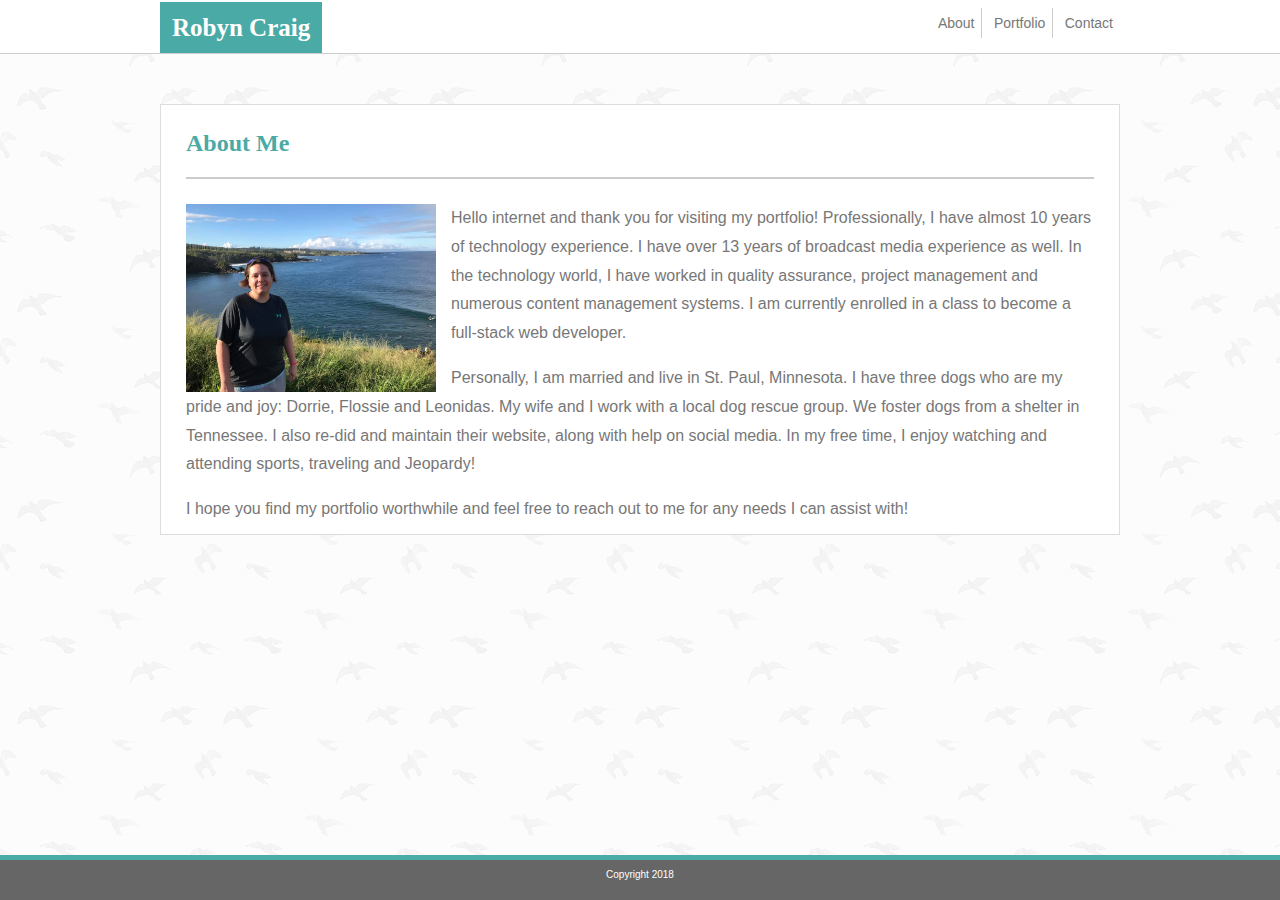
<file: index.html>
<!DOCTYPE html>
<html>
<head>
  <title>Main - Robyn Craig Portfolio</title>
  <link rel="stylesheet" type="text/css" href="assets/css/reset.css">
  <link rel="stylesheet" type="text/css" href="assets/css/style.css">
  <meta charset="UTF-8">
</head>
<body>
  <nav>
    <div class="navInner">
    <a href="index.html" class="name">Robyn Craig</a>
      <div class="nav-right">
      <a href="index.html">About</a>
      <a href="portfolio.html">Portfolio</a>
      <a href="contact.html">Contact</a>
      </div>
    </div>
  </nav>
  <div class="main">
  <div class="container">
    <h1>About Me</h1>
    <div class="aboutMe">
      <img src="assets/images/Me_Hawaii.jpg" alt="Robyn Craig in Hawaii" width="250" height="188" class="aboutMeImg">
      <p class="aboutMeText">Hello internet and thank you for visiting my portfolio! Professionally, I have almost 10 years of technology experience. I have over 13 years of broadcast media experience as well. In the technology world, I have worked in quality assurance, project management and numerous content management systems. I am currently enrolled in a class to become a full-stack web developer.</p>
      <br>
      <p class="aboutMeText">Personally, I am married and live in St. Paul, Minnesota. I have three dogs who are my pride and joy: Dorrie, Flossie and Leonidas. My wife and I work with a local dog rescue group. We foster dogs from a shelter in Tennessee. I also re-did and maintain their website, along with help on social media. In my free time, I enjoy watching and attending sports, traveling and Jeopardy!</p>
      <br>
      <p class="aboutMeText">I hope you find my portfolio worthwhile and feel free to reach out to me for any needs I can assist with!</p>
    </div>
  </div>
  </div>
  <footer>
    <p>Copyright 2018</p>
  </footer>
</body>
</html>
</file>
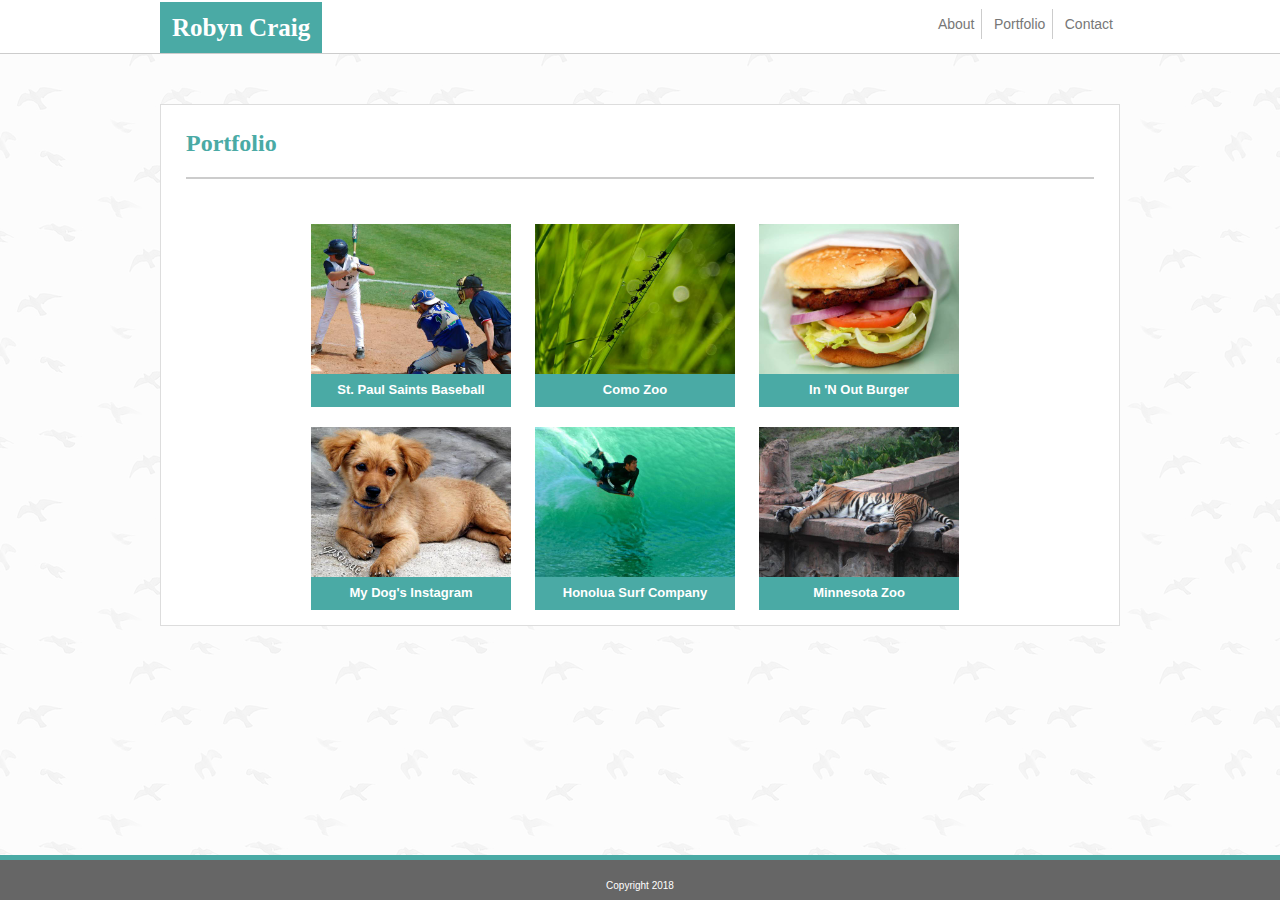
<file: portfolio.html>
<!DOCTYPE html>
<html>
<head>
  <title>Portfolio - Robyn Craig Portfolio</title>
  <link rel="stylesheet" type="text/css" href="assets/css/style.css">
  <meta charset="UTF-8">
</head>
<body>
  <nav>
    <div class="navInner">
    <a href="index.html" class="name">Robyn Craig</a>
      <div class="nav-right">
      <a href="index.html">About</a>
      <a href="portfolio.html">Portfolio</a>
      <a href="contact.html">Contact</a>
      </div>
    </div>
  </nav>
  <div class="main">
    <div class="container">
    <h1>Portfolio</h1>
      <div class="portfolio">
        <a href="http://saintsbaseball.com/" target="_blank"><img src="assets/images/baseball.jpg" alt="Baseball" width="200" height="150"></a>
        <div class="banner">
          St. Paul Saints Baseball
        </div>
        <a href="http://www.comozooconservatory.org/" target="_blank"><img src="assets/images/bugs.jpg" alt="Bugs" width="200" height="150"></a>
        <div class="banner">
          Como Zoo
        </div>
        <a href="http://www.in-n-out.com/" target="_blank"><img src="assets/images/burger.jpg" alt="Burgers" width="200" height="150"></a>
        <div class="banner">
          In 'N Out Burger
        </div>
        <br>
        <a href="https://www.instagram.com/mrs_doris_morris/" target="_blank"><img src="assets/images/dog.jpg" alt="Dog" width="200" height="150"></a>
        <div class="banner">
          My Dog's Instagram
        </div>
        <a href="https://www.honoluasurf.com/" target="_blank"><img src="assets/images/surfing.jpg" alt="Surfing" width="200" height="150"></a>
        <div class="banner">
          Honolua Surf Company
        </div>
        <a href="http://mnzoo.org/" target="_blank"><img src="assets/images/tiger.jpg" alt="Tiger" width="200" height="150"></a>
        <div class="banner">
          Minnesota Zoo
        </div>
      </div>
    </div>
  </div>
  <footer>
    <p>Copyright 2018</p>
  </footer>
</body>
</html>
</file>
<file: assets/css/style.css>
body {
  background-image: url(../images/foggy_birds.png);
  margin: auto;
}

nav {
  font-family: 'Arial', 'Helvetica Neue', Helvetica, sans-serif;
  width: 100%;
  background-color: #fff;
  border-bottom: 1px solid #cccccc;
  height: 38px;
  padding-top: 15px;
}

.navInner {
  max-width: 960px;
  margin: auto;
}
nav a {
  color: #777777;
  text-align: center;
  padding: 12px;
  text-decoration: none;
  line-height: 25px;
  margin-top: 20px;
}

nav a.name {
  font-size: 25px;
  font-weight: bold;
  background-color: #4aaaa5;
  color: #fff;
  font-family: 'Georgia', Times, Times New Roman, serif;
}

nav a:hover {
  background-color: #4aaaa5;
}

.nav-right {
  float: right;
}

.nav-right a {
  padding: 0.5em;
  border-right: 1px solid #cccccc;
  font-size: 14px;
  line-height: 1px;
}

.nav-right a:last-child {
  border-right: none;
}

.main {
  max-width: 960px;
  margin: auto;
}

.container {
  margin: 50px auto 100px auto;
  background-color: #fff;
  border: 1px solid #dddddd;
}

h1 {
  font: bold 24px 'Georgia', Times, Times New Roman, serif;
  color: #4aaaa5;
  padding-top: 25px;
  border-bottom: 2px solid #cccccc;
  padding-bottom: 20px;
  margin: auto 25px 25px 25px;
}

.aboutMe {
  margin-left: 25px;
  margin-right: 25px;
  padding-bottom: 10px;
}

.aboutMeText {
  color: #777777;
  font-family: 'Arial', 'Helvetica Neue', Helvetica, sans-serif;
  line-height: 1.8;
}

.aboutMeImg {
  float: left;
  padding-right: 15px;
}

.form {
  border-radius: 5px;
  padding: 20px;
  font-family: 'Arial', 'Helvetica Neue', Helvetica, sans-serif;
  color: #777777;
  font-size: 13px;
}

input[type=text], select, textarea {
  width: 100%;
  padding: 12px;
  border: 1px solid #ccc;
  border-radius: 4px;
  box-sizing: border-box;
  margin-top: 6px;
  margin-bottom: 16px;
  resize: vertical;
}

input[type=submit] {
  background-color: #4aaaa5;
  color: white;
  padding: 12px 20px;
  border: none;
  border-radius: 4px;
  cursor: pointer;
  font-family: 'Arial', 'Helvetica Neue', Helvetica, sans-serif;
  font-size: 13px;
}

.portfolio {
  margin: 0 0 15px 130px;
}

.portfolio img {
  margin: 20px;
}

.banner {
  background-color: #4aaaa5;
  display: inline-block;
  color: #fff;
  font-family: 'Arial', 'Helvetica Neue', Helvetica, sans-serif;
  margin-left: -224px;
  width: 200px;
  font-size: 13px;
  text-align: center;
  margin-top: 150px;
  font-weight: bold;
  height: 25px;
  padding-top: 8px;
}

.bannerLast {
  background-color: #4aaaa5;
  display: inline-block;
  color: #fff;
  font-family: 'Arial', 'Helvetica Neue', Helvetica, sans-serif;
  margin-left: -220px;
  width: 200px;
  font-size: 13px;
  text-align: center;
  position: absolute;
  margin-top: 130px;
  font-weight: bold;
  height: 25px;
  padding-top: 8px;
}

footer {
  background-color: #666666;
  border-top: 5px solid #4aaaa5;
  height: 40px;
  position: fixed;
  left: 0;
  bottom: 0;
  width: 100%;
  margin-top: 50px;
}

footer p {
  text-align: center;
  color: #fff;
  font-family: 'Arial', 'Helvetica Neue', Helvetica, sans-serif;
  font-size: 10px;
  padding-top: 10px;
}
</file>
